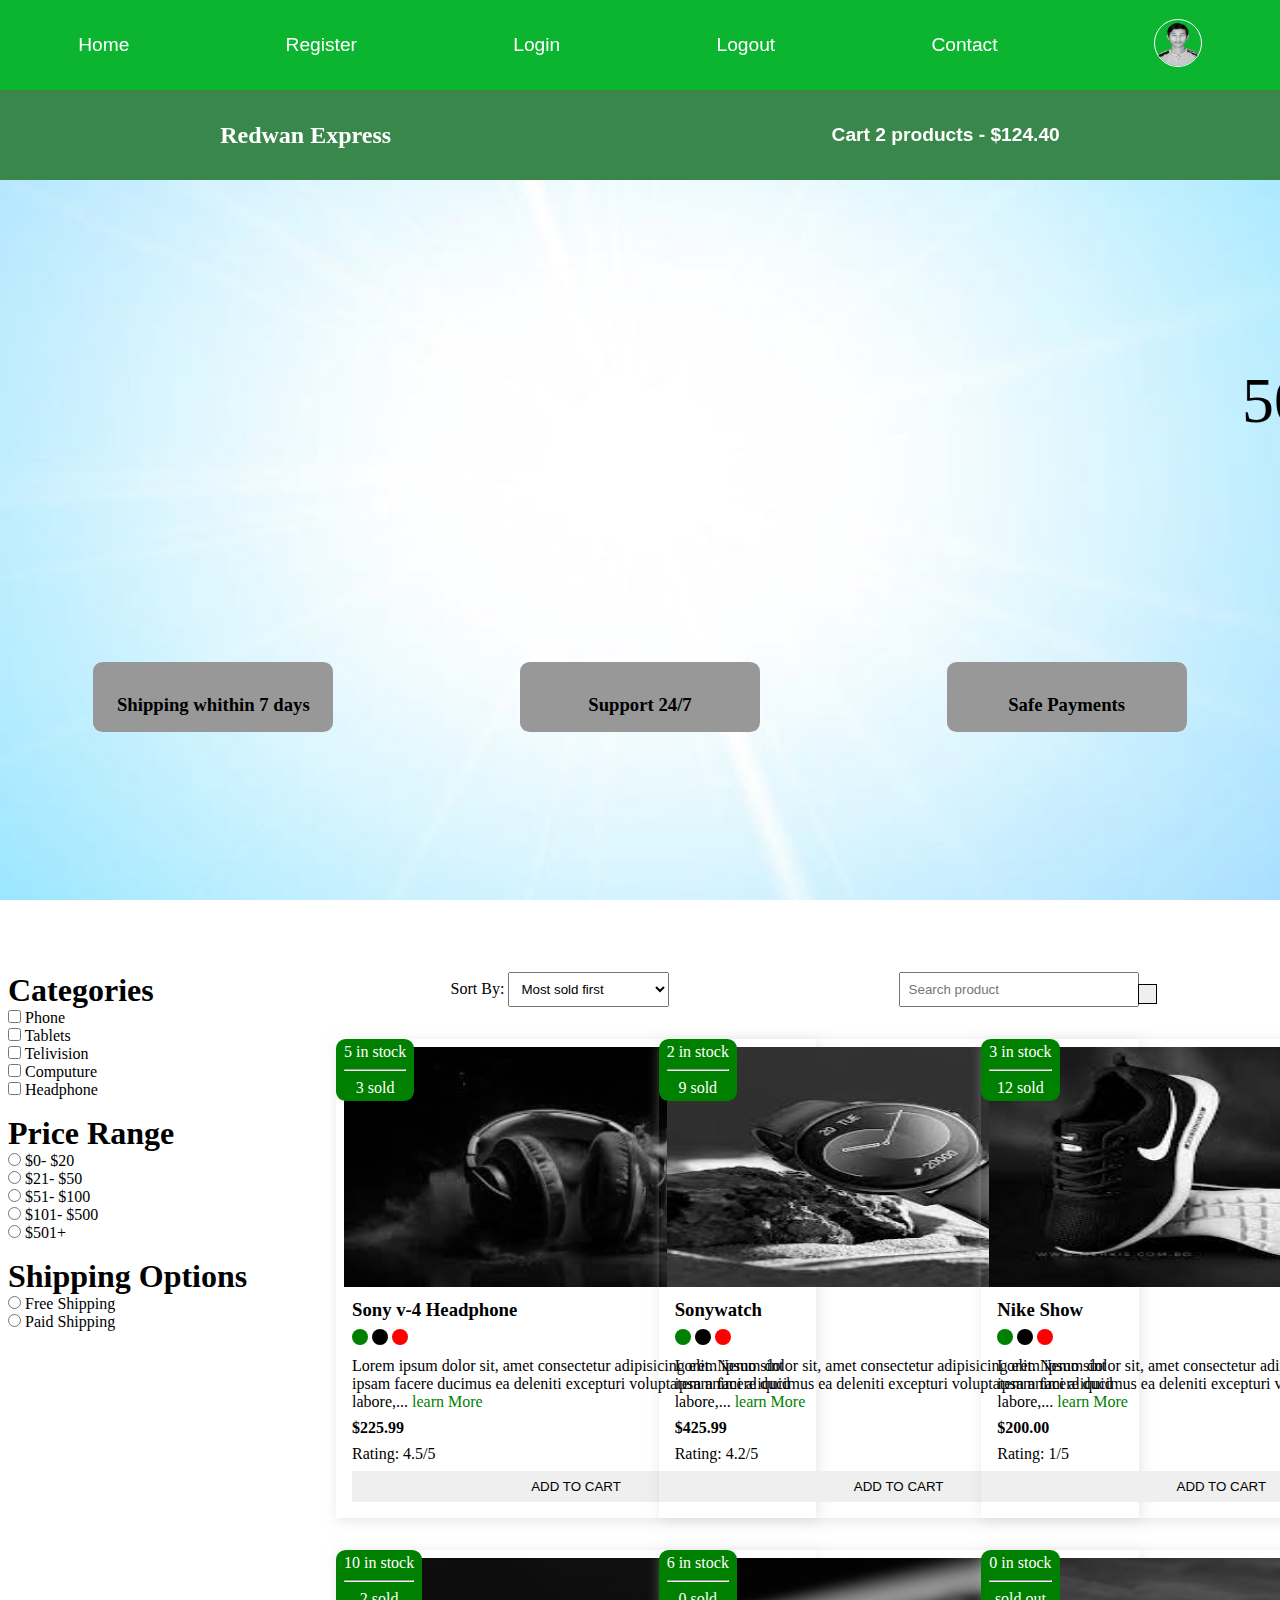
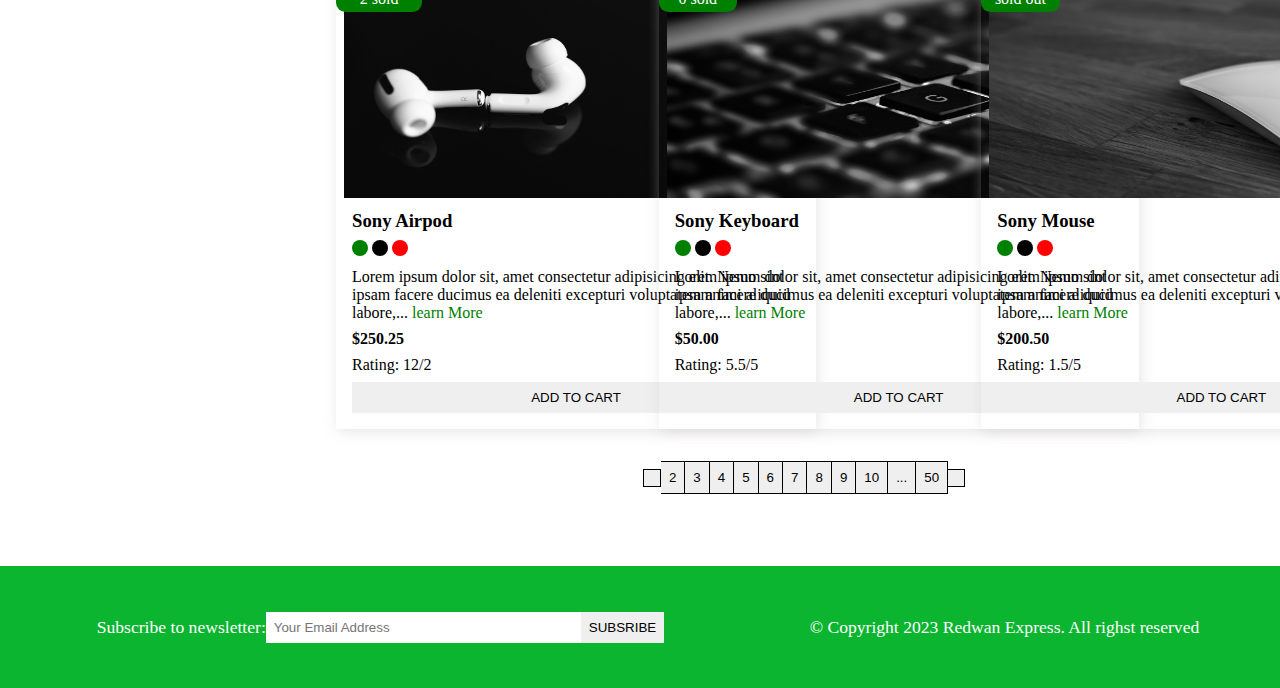
<file: index.html>
<!DOCTYPE html>
<html lang="en">
<head>
    <meta charset="UTF-8">
    <meta name="viewport" content="width=device-width, initial-scale=1.0">
    <title>Ecommerce</title>
    <meta name="description" content="this is a ecommerce project for maki redwan express">

    <!-- css link -->
    <link rel="stylesheet" href="ecommerce.css">
    
    <!-- font-awesome cdn -->
    <link rel="stylesheet" href="https://cdnjs.cloudflare.com/ajax/libs/font-awesome/6.4.2/css/all.min.css" integrity="sha512-z3gLpd7yknf1YoNbCzqRKc4qyor8gaKU1qmn+CShxbuBusANI9QpRohGBreCFkKxLhei6S9CQXFEbbKuqLg0DA==" crossorigin="anonymous" referrerpolicy="no-referrer" />
</head>
<body>

    <i class="fa-solid fa-bars fa-2x" id="menu-icon"></i>
    <nav id="menu" class="hidden">
        
        <ul class="nav-upper flex-space-around">
            <li class="nav_list"><a class="nav-link" href="index.html">Home</a></li>
            <li class="nav_list"><a class="nav-link" href="regester.html">Register</a></li>
            <li class="nav_list"><a class="nav-link" href="login.html">Login</a></li>
            <li class="nav_list"><a class="nav-link" href="index.html">Logout</a></li>
            <li class="nav_list"><a class="nav-link" class="nav-link" href="contact.html">Contact</a></li>
            <li class="nav_list"><a class="nav-link" href="profile.html">
                <img class="profile-icon" src="images/profle.png" alt="profile Icon">
            </a></li>
            
        </ul>

        <ul class="nave-lower flex-space-around">
            <li class="nave-list">
                <a class="nav-brand nav-link" href="index.html">Redwan Express</a>
            </li>
            
            <li class="nave-list">
                <a class="nav-link" href="card.html">
                    <span><i class="fa-solid fa-cart-shopping"></i></span>
                    Cart 2 products - $124.40
                </a>
            </li>
        </ul>
    </nav>

   <header class="header">
    <div class="banner flex-space-around">

         <marquee class="banner_title" behavior="" direction="">50% Sales going on</marquee>
         <div class="features flex-space-around">

            <article class="feature flex-center">
                <i class="fa-solid fa-truck feature_icon"></i>
                <h3>Shipping whithin 7 days</h3>
            </article>

            <article class="feature flex-center">
                <i class="fa-brands fa-rocketchat feature_icon"></i>
                <h3>Support 24/7</h3>
            </article>

            <article class="feature flex-center">
                <i class="fa-regular fa-credit-card feature_icon"></i>
                <h3>Safe Payments</h3>
            </article>

        </div>

    </div>
   </header>






    <main class="flex-center">
       
     <div class="sidebar">
        <section class="categories-section">
            <h3 class="section-title">Categories</h3>
            <ul class="list">
                <li class="list-item">
                    <label for="phone">
                        <input type="checkbox" name="phone" id="phone" value="phone">
                        Phone
                    </label>
                </li>

                <li class="list-item">
                    <label for="Tablets">
                        <input type="checkbox" name="Tablets" id="tablets" value="Tablets">
                        Tablets
                    </label>
                </li>

                <li class="list-item">
                    <label for="telivisions">
                        <input type="checkbox" name="telivisions" id="telivisions" value="telivisions">
                        Telivision
                    </label>
                </li>

                <li class="list-item">
                    <label for="computure">
                        <input type="checkbox" name="computure" id="computure" value="computure">
                        Computure
                    </label>
                </li>
            </ul>

            <li class="list-item">
                <label for="headphone">
                    <input type="checkbox" name="headphone" id="headphone" value="headphone">
                    Headphone
                </label>
            </li>
        </ul>
        </section>

        <section class="price-section">
            <h3 class="section-title">Price Range</h3>
            <ul class="list">
                <li class="list-item">
                    <label for="price1">
                        <input type="radio" name="price" id="price1" value="[0, 20]">
                       $0- $20
                    </label>
                </li>

                <li class="list-item">
                    <label for="price2">
                        <input type="radio" name="price" id="price2" value="[21, 50]">
                       $21- $50
                    </label>
                </li>

                <li class="list-item">
                    <label for="price3">
                        <input type="radio" name="price" id="price3" value="[51, 100]">
                       $51- $100
                    </label>
                </li>

                <li class="list-item">
                    <label for="price4">
                        <input type="radio" name="price" id="price4" value="[101, 500]">
                       $101- $500
                    </label>
                </li>

                <li class="list-item">
                    <label for="price5">
                        <input type="radio" name="price" id="price5" value="[501+]">
                       $501+
                    </label>
                </li>  
            </ul>
        </section>

        <section class="Shipping">
            <h3 class="section-title">Shipping Options</h3>
            <ul class="list">
                <li class="list-item">
                    <label for="free">
                        <input type="radio" name="shipping" id="free" value="free">
                       Free Shipping
                    </label>
                </li>

                <li class="list-item">
                    <label for="paid">
                        <input type="radio" name="shipping" id="paid" value="free">
                       Paid Shipping
                    </label>
                </li>

                </ul>
                </section>
     </div>
     <div class="main-content">
        <section class="actions flex-space-around">
            <div class="actions_sort">
                <label for="sort"> Sort By: </label>
                <select name="sort" id="sort">
                    <option value="sold">Most sold first</option>
                    <option value="rating">Most rated first</option>
                    <option value="price">Cheapest first</option>
                    <option value="arrival">Newest first</option>
                    <option value="discount">Biggest discount first</option>
                </select>
            </div>

            <div class="actions_search">
                <input type="text" placeholder="Search product">
                <button class="btn">
                    <i class="fa-sharp fa-solid fa-magnifying-glass"></i>
                </button>
            </div>
        </section>

        <!-- PRODUCTS SECTION START HERE -->

        <section class="products">
            <article class="product card">
                <div class="badge">
                    <span> 5 in stock</span>
                    <hr class="hr-design">
                    <span> 3 sold </span>
                </div>

                <img class="product_image" src="./images/headphone.jpg" alt="product1">

                <div class="product_body">
                    <h3 class="product_name">Sony v-4 Headphone</h3>
                    <p>
                        <span class="dot green"></span>
                        <span class="dot black"></span>
                        <span class="dot red"></span>
                    </p>

                    <p class="product_desc">
                        Lorem ipsum dolor sit, amet consectetur adipisicing elit. Nemo sint ipsam facere ducimus ea deleniti excepturi voluptatem animi aliquid labore,... <a href="./product.html" class="learn-more">learn More</a>
                    </p>

                    <h4 class="product_price">$225.99</h4>
                    <p class="product_rating">Rating: 4.5/5</p>
                    <button class="btn product_button">Add To Cart</button>
                </div>
            </article>
            
            <article class="product card">
                <div class="badge">
                    <span> 2 in stock</span>
                    <hr class="hr-design">
                    <span> 9 sold </span>
                </div>

                <img class="product_image" src="./images/watch.jpg" alt="product2">

                <div class="product_body">
                    <h3 class="product_name">Sonywatch</h3>
                    <p>
                        <span class="dot green"></span>
                        <span class="dot black"></span>
                        <span class="dot red"></span>
                    </p>

                    <p class="product_desc">
                        Lorem ipsum dolor sit, amet consectetur adipisicing elit. Nemo sint ipsam facere ducimus ea deleniti excepturi voluptatem animi aliquid labore,... <a href="./product.html" class="learn-more">learn More</a>
                    </p>

                    <h4 class="product_price">$425.99</h4>
                    <p class="product_rating">Rating: 4.2/5</p>
                    <button class="btn product_button">Add To Cart</button>
                </div>
            </article>


            <article class="product card">
                <div class="badge">
                    <span> 3 in stock</span>
                    <hr class="hr-design">
                    <span> 12 sold </span>
                </div>

                <img class="product_image" src="./images/nikeshow.jpg" alt="product3">

                <div class="product_body">
                    <h3 class="product_name">Nike Show</h3>
                    <p>
                        <span class="dot green"></span>
                        <span class="dot black"></span>
                        <span class="dot red"></span>
                    </p>

                    <p class="product_desc">
                        Lorem ipsum dolor sit, amet consectetur adipisicing elit. Nemo sint ipsam facere ducimus ea deleniti excepturi voluptatem animi aliquid labore,... <a href="./product.html" class="learn-more">learn More</a>
                    </p>

                    <h4 class="product_price">$200.00</h4>
                    <p class="product_rating">Rating: 1/5</p>
                    <button class="btn product_button">Add To Cart</button>
                </div>
            </article>


            <article class="product card">
                <div class="badge">
                    <span> 10 in stock</span>
                    <hr class="hr-design">
                    <span> 2 sold </span>
                </div>

                <img class="product_image" src="./images/airpod.jpg" alt="product4">

                <div class="product_body">
                    <h3 class="product_name">Sony Airpod</h3>
                    <p>
                        <span class="dot green"></span>
                        <span class="dot black"></span>
                        <span class="dot red"></span>
                    </p>

                    <p class="product_desc">
                        Lorem ipsum dolor sit, amet consectetur adipisicing elit. Nemo sint ipsam facere ducimus ea deleniti excepturi voluptatem animi aliquid labore,... <a href="./product.html" class="learn-more">learn More</a>
                    </p>

                    <h4 class="product_price">$250.25</h4>
                    <p class="product_rating">Rating: 12/2</p>
                    <button class="btn product_button">Add To Cart</button>
                </div>
            </article>


            <article class="product card">
                <div class="badge">
                    <span> 6 in stock</span>
                    <hr class="hr-design">
                    <span> 0 sold </span>
                </div>

                <img class="product_image" src="./images/keyboard.jpg" alt="product5">

                <div class="product_body">
                    <h3 class="product_name">Sony Keyboard</h3>
                    <p>
                        <span class="dot green"></span>
                        <span class="dot black"></span>
                        <span class="dot red"></span>
                    </p>

                    <p class="product_desc">
                        Lorem ipsum dolor sit, amet consectetur adipisicing elit. Nemo sint ipsam facere ducimus ea deleniti excepturi voluptatem animi aliquid labore,... <a href="./product.html" class="learn-more">learn More</a>
                    </p>

                    <h4 class="product_price">$50.00</h4>
                    <p class="product_rating">Rating: 5.5/5</p>
                    <button class="btn product_button">Add To Cart</button>
                </div>
            </article>

            <article class="product card">
                <div class="badge">
                    <span>0 in stock</span>
                    <hr class="hr-design">
                    <span>sold out</span>
                </div>

                <img class="product_image" src="./images/mouse.jpg" alt="product6">

                <div class="product_body">
                    <h3 class="product_name">Sony Mouse</h3>
                    <p>
                        <span class="dot green"></span>
                        <span class="dot black"></span>
                        <span class="dot red"></span>
                    </p>

                    <p class="product_desc">
                        Lorem ipsum dolor sit, amet consectetur adipisicing elit. Nemo sint ipsam facere ducimus ea deleniti excepturi voluptatem animi aliquid labore,... <a href="./product.html" class="learn-more">learn More</a>
                    </p>

                    <h4 class="product_price">$200.50</h4>
                    <p class="product_rating">Rating: 1.5/5</p>
                    <button class="btn product_button">Add To Cart</button>
                </div>
            </article>
           </section>

           <div class="pagination">
            <button class="btn pagination_btn">
                <i class="fas fa-less-than"></i>
            </button>
            <button class="btn pagination_btn">2</button>
            <button class="btn pagination_btn">3</button>
            <button class="btn pagination_btn">4</button>
            <button class="btn pagination_btn">5</button>
            <button class="btn pagination_btn">6</button>
            <button class="btn pagination_btn">7</button>
            <button class="btn pagination_btn">8</button>
            <button class="btn pagination_btn">9</button>
            <button class="btn pagination_btn">10</button>
            <button class="btn pagination_btn">...</button>
            <button class="btn pagination_btn">50</button>
            <button class="btn pagination_btn">
                <i class="fas fa-greater-than"></i>
            </button>
           </div>

        <!-- PRODUCTS SECTION END HERE -->
     </div>

    </main>
    




    <footer class="footer flex-space-around">
        <div class="footer flex-space-around">
            <label for="subscribe">Subscribe to newsletter: </label>
            <input type="email" id="subscribe" name="subscribe" class="footer_input" placeholder="Your Email Address">
            <button class="btn btn-subscirbe">subsribe</button>
        </div>
        <div class="">
            <p>&copy; Copyright 2023 Redwan Express. All righst reserved</p>
        </div>
    </footer>

    <script src="scripts/index.js"></script>
</body>
</html>
</file>
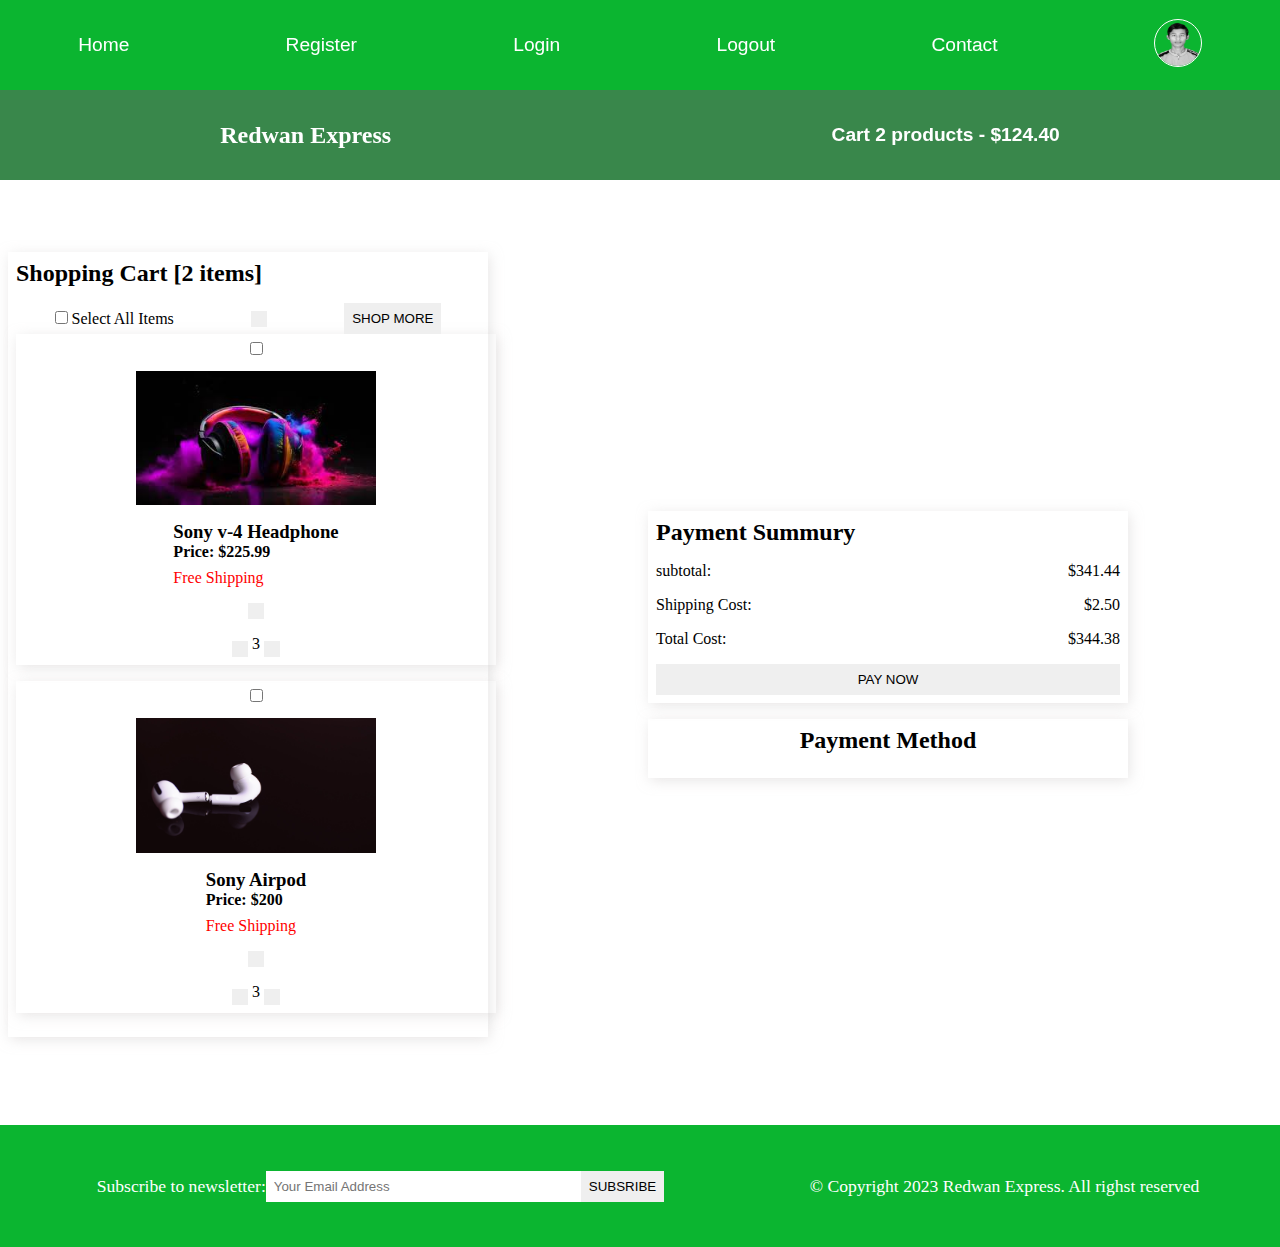
<file: card.html>
<!DOCTYPE html>
<html lang="en">
<head>
    <meta charset="UTF-8">
    <meta name="viewport" content="width=device-width, initial-scale=1.0">
    <title>Ecommerce</title>
    <meta name="description" content="this is a ecommerce project for maki redwan express">

    <!-- css link -->
    <link rel="stylesheet" href="ecommerce.css">
    
    <!-- font-awesome cdn -->
    <link rel="stylesheet" href="https://cdnjs.cloudflare.com/ajax/libs/font-awesome/6.4.2/css/all.min.css" integrity="sha512-z3gLpd7yknf1YoNbCzqRKc4qyor8gaKU1qmn+CShxbuBusANI9QpRohGBreCFkKxLhei6S9CQXFEbbKuqLg0DA==" crossorigin="anonymous" referrerpolicy="no-referrer" />
</head>

        <i class="fa-solid fa-bars fa-2x" id="menu-icon"></i>
        <nav id="menu" class="hidden">
        <ul class="nav-upper flex-space-around">
            <li class="nav_list"><a class="nav-link" href="index.html">Home</a></li>
            <li class="nav_list"><a class="nav-link" href="regester.html">Register</a></li>
            <li class="nav_list"><a class="nav-link" href="login.html">Login</a></li>
            <li class="nav_list"><a class="nav-link" href="index.html">Logout</a></li>
            <li class="nav_list"><a class="nav-link" class="nav-link" href="contact.html">Contact</a></li>
            <li class="nav_list"><a class="nav-link" href="profile.html">
                <img class="profile-icon" src="images/profle.png" alt="profile Icon">
            </a></li>
            
        </ul>

        <ul class="nave-lower flex-space-around">
            <li class="nave-list">
                <a class="nav-brand nav-link" href="index.html">Redwan Express</a>
            </li>
            
            <li class="nave-list">
                <a class="nav-link" href="card.html">
                    <span><i class="fa-solid fa-cart-shopping"></i></span>
                    Cart 2 products - $124.40
                </a>
            </li>
        </ul>
    </nav>

    <main>
       <div class="cart flex-center">
        <div class="cart_items">
            <div class="cart_items-heading card">
                <h2>Shopping Cart [2 items]</h2>
                <div class="cart_items-actions">
                    <label for="select">
                        <input type="checkbox" name="select" id="select">
                        Select All Items
                    </label>
                    <button class="btn">
                        <i class="fas fa-trash-alt"></i>
                    </button>
                    <button class="btn">Shop More</button>
                </div>

                <div class="cart_item card flex-space-around">
                    <input type="checkbox" name="" id="">
                    <img class="cart_item-img" src="./images/headphone.jpg" alt="product1">

                    <div class="cart_item_desc">
                        <h3 class="product_name">Sony v-4 Headphone</h3>
                        <h4 class="product_price">Price: $225.99</h4>
                        <p class="cart_item-shipping">Free Shipping</p>
                    </div>
                    <div class="cart_item_actions">
                        <button class="btn">
                            <i class="fas fa-trash-alt"></i>
                        </button>
                        <div class="">
                            <button class="btn">
                                <i class="fas fa-add"></i>
                            </button>
                            <span>3</span>
                            <button class="btn">
                                <i class="fas fa-minus"></i>
                            </button>
                        </div>
                    </div>
                </div>


                <div class="cart_item card flex-space-around">
                    <input type="checkbox" name="" id="">
                    <img class="cart_item-img" src="./images/airpod.jpg" alt="product1">

                    <div class="cart_item_desc">
                        <h3 class="product_name">Sony Airpod</h3>
                        <h4 class="product_price">Price: $200</h4>
                        <p class="cart_item-shipping">Free Shipping</p>
                    </div>
                    <div class="cart_item_actions">
                        <button class="btn">
                            <i class="fas fa-trash-alt"></i>
                        </button>
                        <div class="">
                            <button class="btn">
                                <i class="fas fa-add"></i>
                            </button>
                            <span>3</span>
                            <button class="btn">
                                <i class="fas fa-minus"></i>
                            </button>
                        </div>
                    </div>
                </div>
                
                
            </div>
        </div>
        <div class="cart_payment">
            <div class="cart_payment-summury card">
                <h2>Payment Summury</h2>
                <div>
                    <p>subtotal: </p>
                    <p>$341.44</p>
                </div>
                <div>
                    <p>Shipping Cost: </p>
                    <p>$2.50</p>
                </div>
                <div>
                    <p>Total Cost: </p>
                    <p>$344.38</p>
                </div>
                <button class="btn cart_payment-btn">Pay Now</button>
            </div>

            <div class="cart_payment-methods card">
                <h2>Payment Method</h2>
                <div>
                    <i class="fa-brands fa-cc-visa fa-3x"></i>
                    <i class="fa-brands fa-cc-apple-pay fa-3x"></i>
                    <i class="fa-brands fa-cc-amex fa-3x"></i>
                    <i class="fa-brands fa-cc-amazon-pay fa-3x"></i>
                    <i class="fa-brands fa-cc-paypal fa-3x"></i>
                </div>
            </div>
        </div>
       </div>
    </main>
    
    <footer class="footer flex-space-around">
        <div class="footer flex-space-around">
            <label for="subscribe">Subscribe to newsletter: </label>
            <input type="email" id="subscribe" name="subscribe" class="footer_input" placeholder="Your Email Address">
            <button class="btn btn-subscirbe">subsribe</button>
        </div>
        <div class="">
            <p>&copy; Copyright 2023 Redwan Express. All righst reserved</p>
        </div>
    </footer>

    <script src="scripts/index.js"></script>
</body>
</html>
</file>
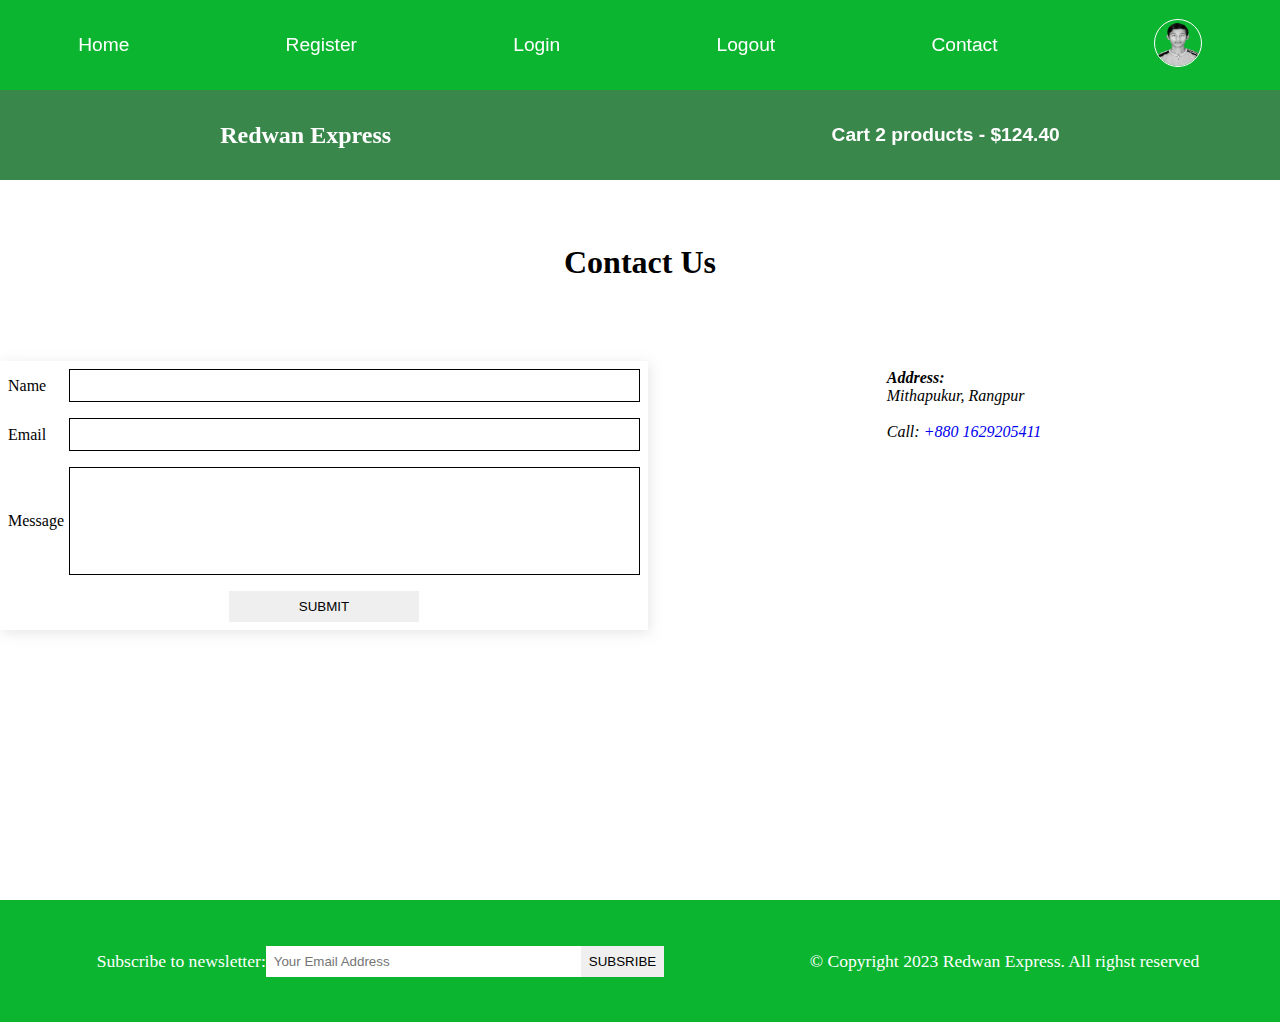
<file: contact.html>
<!DOCTYPE html>
<html lang="en">
<head>
    <meta charset="UTF-8">
    <meta name="viewport" content="width=device-width, initial-scale=1.0">
    <title>Ecommerce</title>
    <meta name="description" content="this is a ecommerce project for maki redwan express">

    <!-- css link -->
    <link rel="stylesheet" href="ecommerce.css">
    
    <!-- font-awesome cdn -->
    <link rel="stylesheet" href="https://cdnjs.cloudflare.com/ajax/libs/font-awesome/6.4.2/css/all.min.css" integrity="sha512-z3gLpd7yknf1YoNbCzqRKc4qyor8gaKU1qmn+CShxbuBusANI9QpRohGBreCFkKxLhei6S9CQXFEbbKuqLg0DA==" crossorigin="anonymous" referrerpolicy="no-referrer" />
</head>

        <i class="fa-solid fa-bars fa-2x" id="menu-icon"></i>
        <nav id="menu" class="hidden">
        <ul class="nav-upper flex-space-around">
            <li class="nav_list"><a class="nav-link" href="index.html">Home</a></li>
            <li class="nav_list"><a class="nav-link" href="regester.html">Register</a></li>
            <li class="nav_list"><a class="nav-link" href="login.html">Login</a></li>
            <li class="nav_list"><a class="nav-link" href="index.html">Logout</a></li>
            <li class="nav_list"><a class="nav-link" class="nav-link" href="contact.html">Contact</a></li>
            <li class="nav_list"><a class="nav-link" href="profile.html">
                <img class="profile-icon" src="images/profle.png" alt="profile Icon">
            </a></li>
            
        </ul>

        <ul class="nave-lower flex-space-around">
            <li class="nave-list">
                <a class="nav-brand nav-link" href="index.html">Redwan Express</a>
            </li>
            
            <li class="nave-list">
                <a class="nav-link" href="card.html">
                    <span><i class="fa-solid fa-cart-shopping"></i></span>
                    Cart 2 products - $124.40
                </a>
            </li>
        </ul>
    </nav>

    <main>
        <section class="contact-section">
            <h2 class="section-title text-center">
                Contact Us
            </h2>
            <div class="contact-container flex-center">
                <form action="" class="form card">
                    <div class="form-control flex-center">
                        <label for="name">Name</label>
                        <input type="text" name="" id="name" required autocomplete="name">
                    </div>
                    <div class="form-control flex-center">
                        <label for="email">Email</label>
                        <input type="email" name="" id="email" required autocomplete="email">
                    </div>
                    <div class="form-control flex-center">
                        <label for="message">Message</label>
                        <textarea name="message" id="message"></textarea>
                    </div>
                    <div class="form-control flex-center form-btn-field">
                        <button type="submit" class="btn contact-btn">submit</button>
                    </div>
                </form>
                <div class="contact-address flex-space-around">
                    <address>
                        <h4>Address: </h4>
                        <p>Mithapukur, Rangpur</p>
                        <br>
                        <span>Call: </span>
                        <a href="tel:+01644427878">+880 1629205411</a>
                    </address>
                    <iframe class="contact_map" src="https://www.google.com/maps/embed?pb=!1m18!1m12!1m3!1d57498.01853385703!2d89.2208093442996!3d25.749873663761157!2m3!1f0!2f0!3f0!3m2!1i1024!2i768!4f13.1!3m3!1m2!1s0x39e32de6fca6019b%3A0x9fa496e687f818c8!2sRangpur!5e0!3m2!1sen!2sbd!4v1701490592159!5m2!1sen!2sbd" style="border:0;" allowfullscreen="" loading="lazy" referrerpolicy="no-referrer-when-downgrade"></iframe>
                </div>
            </div>
        </section>
    </main>
    
    <footer class="footer flex-space-around">
        <div class="footer flex-space-around">
            <label for="subscribe">Subscribe to newsletter: </label>
            <input type="email" id="subscribe" name="subscribe" class="footer_input" placeholder="Your Email Address">
            <button class="btn btn-subscirbe">subsribe</button>
        </div>
        <div class="">
            <p>&copy; Copyright 2023 Redwan Express. All righst reserved</p>
        </div>
    </footer>

    <script src="scripts/index.js"></script>

</body>
</html>
</file>
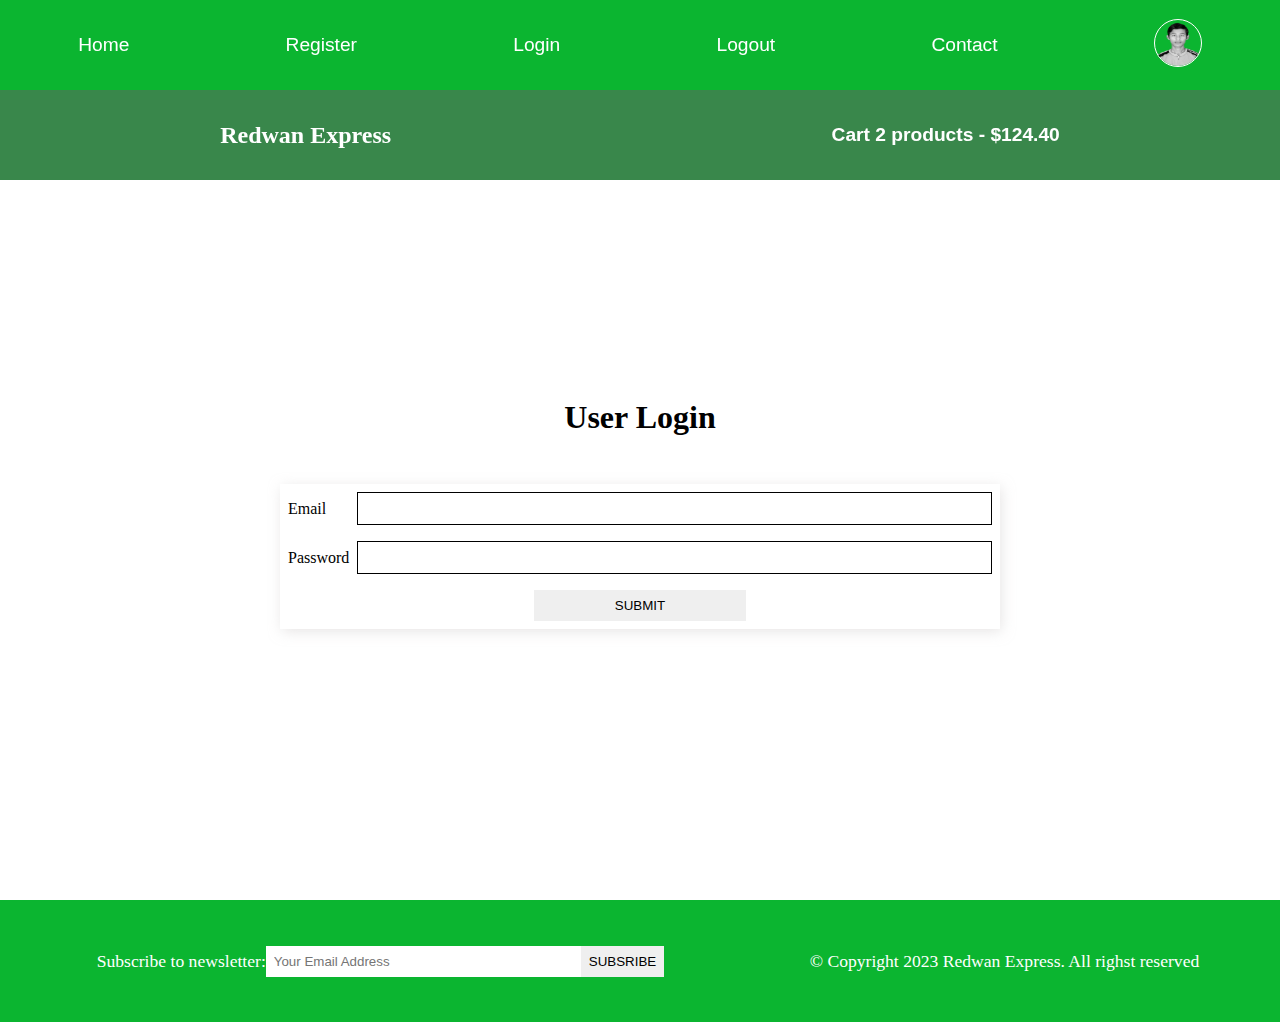
<file: login.html>
<!DOCTYPE html>
<html lang="en">
<head>
    <meta charset="UTF-8">
    <meta name="viewport" content="width=device-width, initial-scale=1.0">
    <title>Ecommerce</title>
    <meta name="description" content="this is a ecommerce project for maki redwan express">

    <!-- css link -->
    <link rel="stylesheet" href="ecommerce.css">
    
    <!-- font-awesome cdn -->
    <link rel="stylesheet" href="https://cdnjs.cloudflare.com/ajax/libs/font-awesome/6.4.2/css/all.min.css" integrity="sha512-z3gLpd7yknf1YoNbCzqRKc4qyor8gaKU1qmn+CShxbuBusANI9QpRohGBreCFkKxLhei6S9CQXFEbbKuqLg0DA==" crossorigin="anonymous" referrerpolicy="no-referrer" />
</head>
        <i class="fa-solid fa-bars fa-2x" id="menu-icon"></i>
        <nav id="menu" class="hidden">
        <ul class="nav-upper flex-space-around">
            <li class="nav_list"><a class="nav-link" href="index.html">Home</a></li>
            <li class="nav_list"><a class="nav-link" href="regester.html">Register</a></li>
            <li class="nav_list"><a class="nav-link" href="login.html">Login</a></li>
            <li class="nav_list"><a class="nav-link" href="index.html">Logout</a></li>
            <li class="nav_list"><a class="nav-link" class="nav-link" href="contact.html">Contact</a></li>
            <li class="nav_list"><a class="nav-link" href="profile.html">
                <img class="profile-icon" src="images/profle.png" alt="profile Icon">
            </a></li>
            
        </ul>

        <ul class="nave-lower flex-space-around">
            <li class="nave-list">
                <a class="nav-brand nav-link" href="index.html">Redwan Express</a>
            </li>
            
            <li class="nave-list">
                <a class="nav-link" href="card.html">
                    <span><i class="fa-solid fa-cart-shopping"></i></span>
                    Cart 2 products - $124.40
                </a>
            </li>
        </ul>
    </nav>

    <main>
        <section class="login">
            <h2 class="section-title text-center">User Login</h2>
            <div class="card">
                <form action="" class="form">
                    
                    <div class="form-control flex-center">
                        <label for="email">Email</label>
                        <input type="email" name="" id="email" required autocomplete="email">
                    </div>
                    <div class="form-control flex-center">
                        <label for="Password">Password</label>
                        <input type="Password" name="" id="Password" required autocomplete="Password">
                    </div>
                
                    <div class="form-control flex-center form-btn-field">
                        <button type="submit" class="btn contact-btn">submit</button>
                    </div>
                </form>
            </div>
        </section>
    </main>
    
    <footer class="footer flex-space-around">
        <div class="footer flex-space-around">
            <label for="subscribe">Subscribe to newsletter: </label>
            <input type="email" id="subscribe" name="subscribe" class="footer_input" placeholder="Your Email Address">
            <button class="btn btn-subscirbe">subsribe</button>
        </div>
        <div class="">
            <p>&copy; Copyright 2023 Redwan Express. All righst reserved</p>
        </div>
    </footer>
    <script src="scripts/index.js"></script>
</body>
</html>
</file>
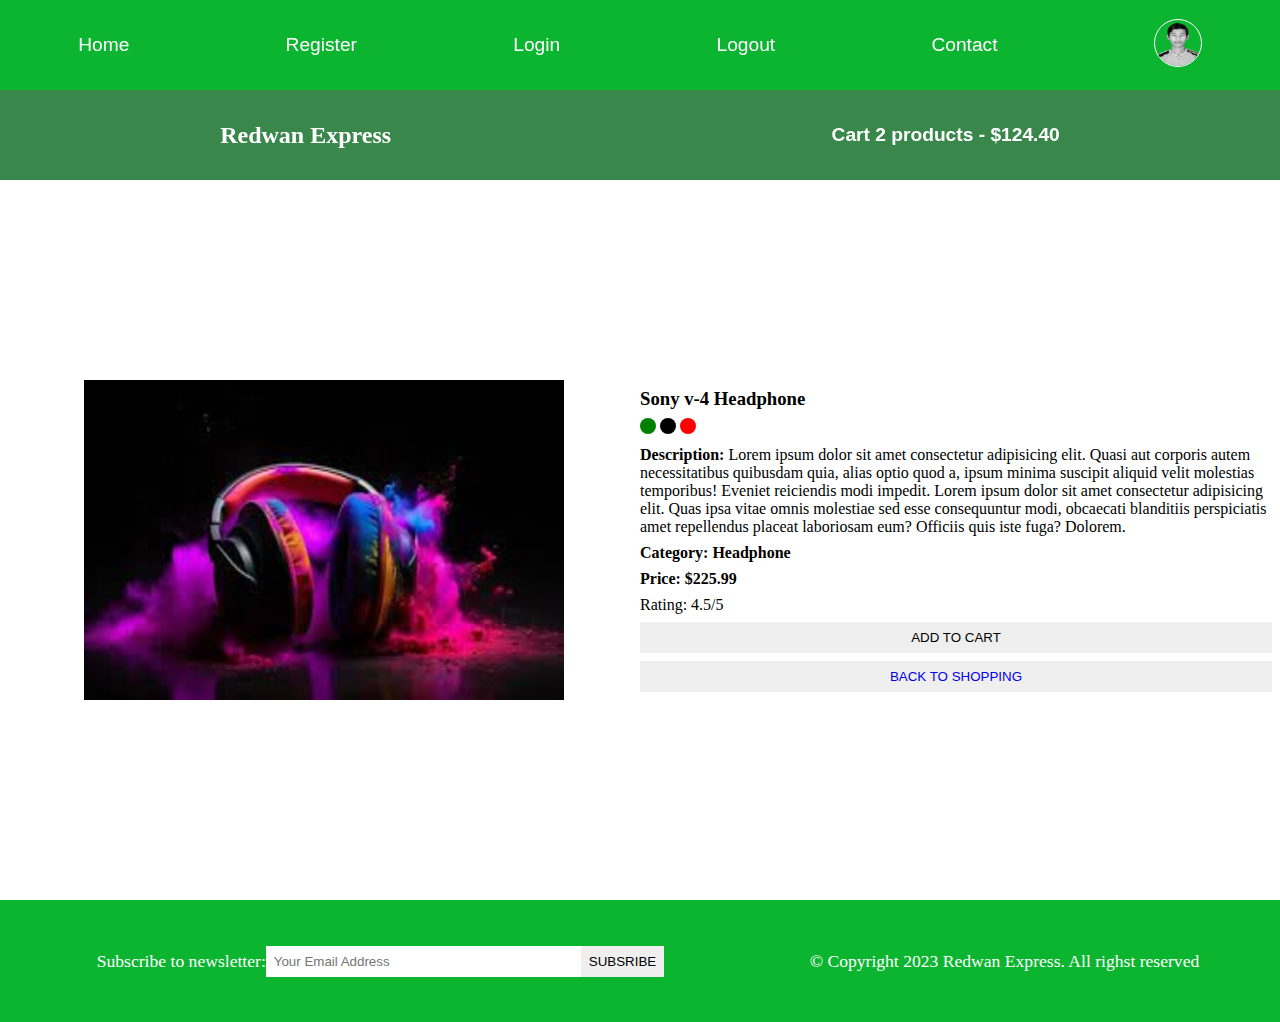
<file: product.html>
<!DOCTYPE html>
<html lang="en">
<head>
    <meta charset="UTF-8">
    <meta name="viewport" content="width=device-width, initial-scale=1.0">
    <title>Ecommerce</title>
    <meta name="description" content="this is a ecommerce project for maki redwan express">

    <!-- css link -->
    <link rel="stylesheet" href="ecommerce.css">
    
    <!-- font-awesome cdn -->
    <link rel="stylesheet" href="https://cdnjs.cloudflare.com/ajax/libs/font-awesome/6.4.2/css/all.min.css" integrity="sha512-z3gLpd7yknf1YoNbCzqRKc4qyor8gaKU1qmn+CShxbuBusANI9QpRohGBreCFkKxLhei6S9CQXFEbbKuqLg0DA==" crossorigin="anonymous" referrerpolicy="no-referrer" />
</head>
        <i class="fa-solid fa-bars fa-2x" id="menu-icon"></i>
        <nav id="menu" class="hidden">
        <ul class="nav-upper flex-space-around">
            <li class="nav_list"><a class="nav-link" href="index.html">Home</a></li>
            <li class="nav_list"><a class="nav-link" href="regester.html">Register</a></li>
            <li class="nav_list"><a class="nav-link" href="login.html">Login</a></li>
            <li class="nav_list"><a class="nav-link" href="index.html">Logout</a></li>
            <li class="nav_list"><a class="nav-link" class="nav-link" href="contact.html">Contact</a></li>
            <li class="nav_list"><a class="nav-link" href="profile.html">
                <img class="profile-icon" src="images/profle.png" alt="profile Icon">
            </a></li>
            
        </ul>

        <ul class="nave-lower flex-space-around">
            <li class="nave-list">
                <a class="nav-brand nav-link" href="index.html">Redwan Express</a>
            </li>
            
            <li class="nave-list">
                <a class="nav-link" href="card.html">
                    <span><i class="fa-solid fa-cart-shopping"></i></span>
                    Cart 2 products - $124.40
                </a>
            </li>
        </ul>
    </nav>

    <main class="flex-center">
        <div class="main-content">
            <section class="product-detailsn flex-center">
                <div class="product_details_left flex-center">
                    <img src="./images/headphone.jpg" alt="product1">
                </div>
                <div class="product_details_right">
                    <h3 class="product_name">Sony v-4 Headphone</h3>
                    <p>
                        <span class="dot green"></span>
                        <span class="dot black"></span>
                        <span class="dot red"></span>
                    </p>

                    <p class="product_desc">
                        <strong>Description: </strong>
                        Lorem ipsum dolor sit amet consectetur adipisicing elit. Quasi aut corporis autem necessitatibus quibusdam quia, alias optio quod a, ipsum minima suscipit aliquid velit molestias temporibus! Eveniet reiciendis modi impedit. Lorem ipsum dolor sit amet consectetur adipisicing elit. Quas ipsa vitae omnis molestiae sed esse consequuntur modi, obcaecati blanditiis perspiciatis amet repellendus placeat laboriosam eum? Officiis quis iste fuga? Dolorem.
                    </p>

                    <h4 class="product_category">Category: Headphone</h4>
                    <h4 class="product_price">Price: $225.99</h4>
                    <p class="product_rating">Rating: 4.5/5</p>
                    <button class="btn product_button">Add To Cart</button>

                    <button class="btn product_button"><a href="index.html">Back To Shopping</a></button>
                </div>
                </div>
            </section>
        </div>
    </main>
    
    <footer class="footer flex-space-around">
        <div class="footer flex-space-around">
            <label for="subscribe">Subscribe to newsletter: </label>
            <input type="email" id="subscribe" name="subscribe" class="footer_input" placeholder="Your Email Address">
            <button class="btn btn-subscirbe">subsribe</button>
        </div>
        <div class="">
            <p>&copy; Copyright 2023 Redwan Express. All righst reserved</p>
        </div>
    </footer>

    <script src="scripts/index.js"></script>
</body>
</html>
</file>
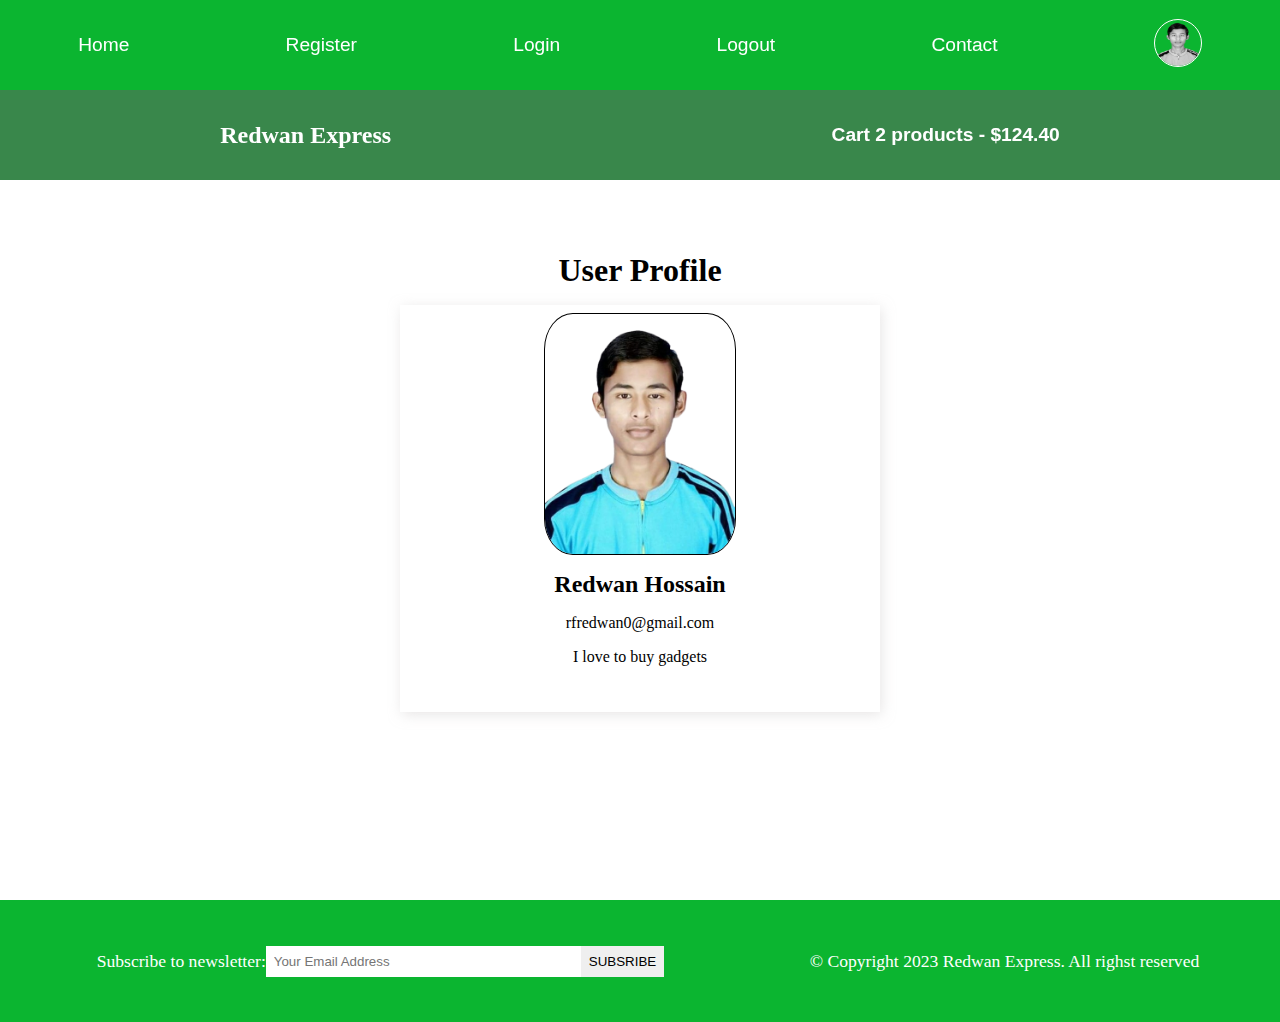
<file: profile.html>
<!DOCTYPE html>
<html lang="en">
<head>
    <meta charset="UTF-8">
    <meta name="viewport" content="width=device-width, initial-scale=1.0">
    <title>Ecommerce</title>
    <meta name="description" content="this is a ecommerce project for maki redwan express">

    <!-- css link -->
    <link rel="stylesheet" href="ecommerce.css">
    
    <!-- font-awesome cdn -->
    <link rel="stylesheet" href="https://cdnjs.cloudflare.com/ajax/libs/font-awesome/6.4.2/css/all.min.css" integrity="sha512-z3gLpd7yknf1YoNbCzqRKc4qyor8gaKU1qmn+CShxbuBusANI9QpRohGBreCFkKxLhei6S9CQXFEbbKuqLg0DA==" crossorigin="anonymous" referrerpolicy="no-referrer" />
</head>
        <i class="fa-solid fa-bars fa-2x" id="menu-icon"></i>
        <nav id="menu" class="hidden">
        <ul class="nav-upper flex-space-around">
            <li class="nav_list"><a class="nav-link" href="index.html">Home</a></li>
            <li class="nav_list"><a class="nav-link" href="regester.html">Register</a></li>
            <li class="nav_list"><a class="nav-link" href="login.html">Login</a></li>
            <li class="nav_list"><a class="nav-link" href="index.html">Logout</a></li>
            <li class="nav_list"><a class="nav-link" class="nav-link" href="contact.html">Contact</a></li>
            <li class="nav_list"><a class="nav-link" href="profile.html">
                <img class="profile-icon" src="images/profle.png" alt="profile Icon">
            </a></li>
            
        </ul>

        <ul class="nave-lower flex-space-around">
            <li class="nave-list">
                <a class="nav-brand nav-link" href="index.html">Redwan Express</a>
            </li>
            
            <li class="nave-list">
                <a class="nav-link" href="card.html">
                    <span><i class="fa-solid fa-cart-shopping"></i></span>
                    Cart 2 products - $124.40
                </a>
            </li>
        </ul>
    </nav>

    <main>
       <div class="Profile flex-center">
        <h2 class="section-title">User Profile</h2>
        <div class="card flex-center">
            <img class="profile_img" src="./images/profle.png" alt="profile">
            <h2 class="profile_name">Redwan Hossain</h2>
            <p class="profle_email">rfredwan0@gmail.com</p>
            <p class="profile_about">I love to buy gadgets</p>
            <div class="profle_buttons">
                <button class="btn profile_edit-btn">
                    <i class="far fa-edit fa-2x"></i>
                </button>
                <button class="btn profile_delete-btn">
                    <i class="far fa-trash-alt fa-2x"></i>
                </button>
            </div>
        </div>
       </div>
    </main>
    
    <footer class="footer flex-space-around">
        <div class="footer flex-space-around">
            <label for="subscribe">Subscribe to newsletter: </label>
            <input type="email" id="subscribe" name="subscribe" class="footer_input" placeholder="Your Email Address">
            <button class="btn btn-subscirbe">subsribe</button>
        </div>
        <div class="">
            <p>&copy; Copyright 2023 Redwan Express. All righst reserved</p>
        </div>
    </footer>

    <script src="scripts/index.js"></script>
</body>
</html>
</file>
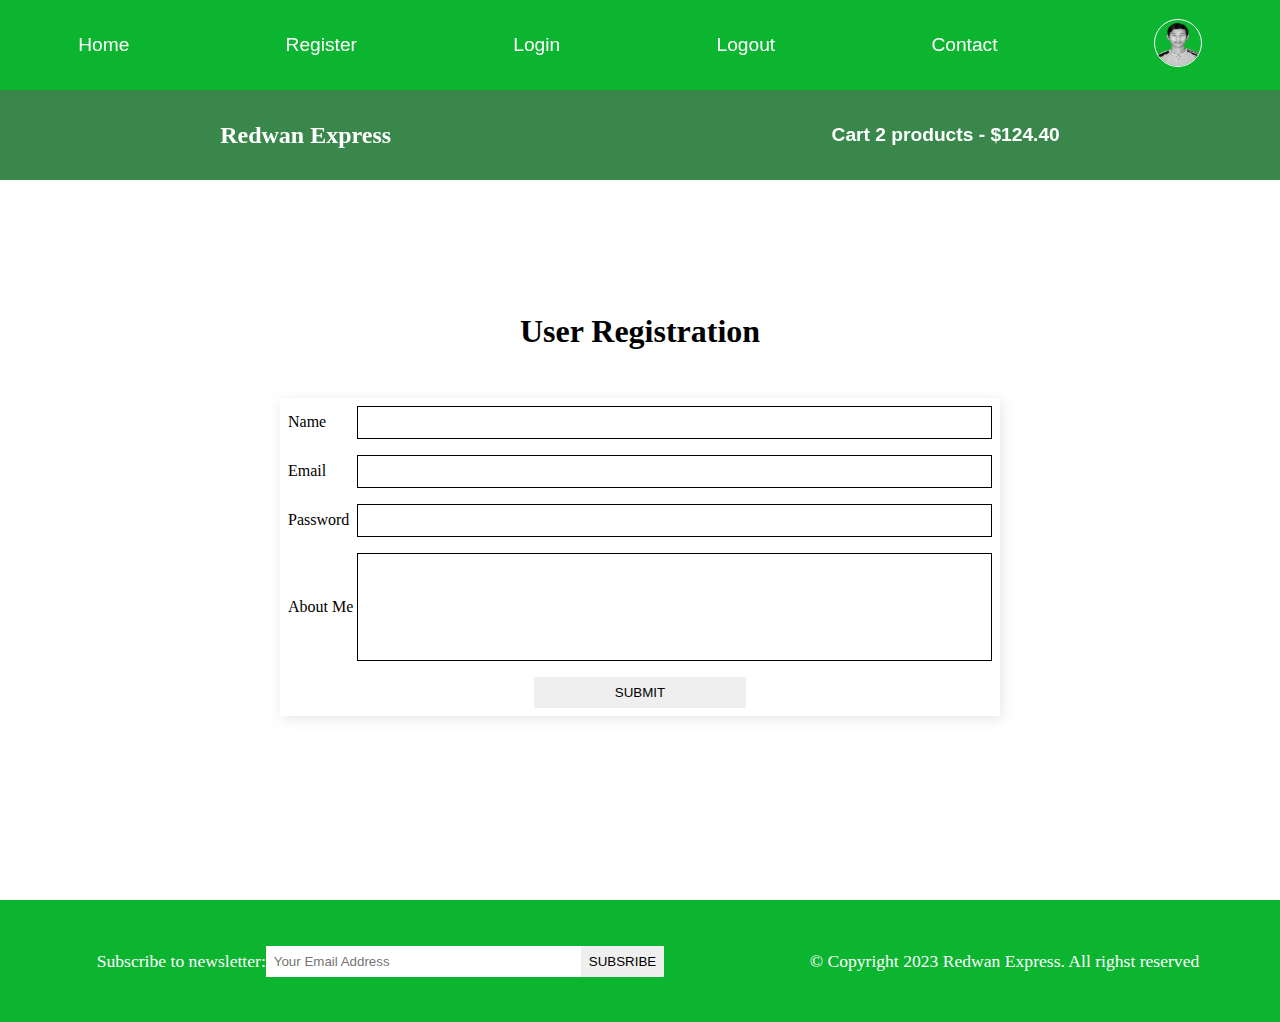
<file: regester.html>
<!DOCTYPE html>
<html lang="en">
<head>
    <meta charset="UTF-8">
    <meta name="viewport" content="width=device-width, initial-scale=1.0">
    <title>Ecommerce</title>
    <meta name="description" content="this is a ecommerce project for maki redwan express">

    <!-- css link -->
    <link rel="stylesheet" href="ecommerce.css">
    
    <!-- font-awesome cdn -->
    <link rel="stylesheet" href="https://cdnjs.cloudflare.com/ajax/libs/font-awesome/6.4.2/css/all.min.css" integrity="sha512-z3gLpd7yknf1YoNbCzqRKc4qyor8gaKU1qmn+CShxbuBusANI9QpRohGBreCFkKxLhei6S9CQXFEbbKuqLg0DA==" crossorigin="anonymous" referrerpolicy="no-referrer" />
</head>
        <i class="fa-solid fa-bars fa-2x" id="menu-icon"></i>
        <nav id="menu" class="hidden">
            
        <ul class="nav-upper flex-space-around">
            <li class="nav_list"><a class="nav-link" href="index.html">Home</a></li>
            <li class="nav_list"><a class="nav-link" href="regester.html">Register</a></li>
            <li class="nav_list"><a class="nav-link" href="login.html">Login</a></li>
            <li class="nav_list"><a class="nav-link" href="index.html">Logout</a></li>
            <li class="nav_list"><a class="nav-link" class="nav-link" href="contact.html">Contact</a></li>
            <li class="nav_list"><a class="nav-link" href="profile.html">
                <img class="profile-icon" src="images/profle.png" alt="profile Icon">
            </a></li>
            
        </ul>

        <ul class="nave-lower flex-space-around">
            <li class="nave-list">
                <a class="nav-brand nav-link" href="index.html">Redwan Express</a>
            </li>
            
            <li class="nave-list">
                <a class="nav-link" href="card.html">
                    <span><i class="fa-solid fa-cart-shopping"></i></span>
                    Cart 2 products - $124.40
                </a>
            </li>
        </ul>
    </nav>

    <main>
        <section class="regester">
            <h2 class="section-title text-center">User Registration</h2>
            <div class="card">
                <form action="" class="form">
                    <div class="form-control flex-center">
                        <label for="name">Name</label>
                        <input type="text" name="" id="name" required autocomplete="name">
                    </div>
                    <div class="form-control flex-center">
                        <label for="email">Email</label>
                        <input type="email" name="" id="email" required autocomplete="email">
                    </div>
                    <div class="form-control flex-center">
                        <label for="Password">Password</label>
                        <input type="Password" name="" id="Password" required autocomplete="Password">
                    </div>
                    <div class="form-control flex-center">
                        <label for="about">About Me</label>
                        <textarea name="about" id="about"></textarea>
                    </div>
                    <div class="form-control flex-center form-btn-field">
                        <button type="submit" class="btn contact-btn">submit</button>
                    </div>
                </form>
            </div>
        </section>
    </main>
    
    <footer class="footer flex-space-around">
        <div class="footer flex-space-around">
            <label for="subscribe">Subscribe to newsletter: </label>
            <input type="email" id="subscribe" name="subscribe" class="footer_input" placeholder="Your Email Address">
            <button class="btn btn-subscirbe">subsribe</button>
        </div>
        <div class="">
            <p>&copy; Copyright 2023 Redwan Express. All righst reserved</p>
        </div>
    </footer>

    <script src="scripts/index.js"></script>
</body>
</html>
</file>
<file: ecommerce.css>
/* RESET CODE START HERE */

:root{
    --praimary-color: rgb(11,181,48);
    --seconday-color: rgba(36,122,55,0.9);
    --padding:0.5rem;
    --transition: all 0.3s;
    --border-radius: 0.6rem;
    --box-shadow: 0.1rem 0.2rem 0.8rem rgba(205,202, 202, 0.5);
}
 *{
    box-sizing: border-box;
    margin: 0px;
    padding: 0px;
    list-style-type: none;
    outline: none;
    text-decoration: none;
 }

 html{
    scroll-behavior: smooth;
 }

 img{
    width: 100%;
    height: auto;
 }

 .flex-center{
   display: flex;
   justify-content:center;
   align-items: center;
 }

 .flex-space-around{
   display: flex;
   justify-content: space-around;
   align-items: center;
 }

 .btn{
   border: none;
   padding: var(--padding);
   cursor: pointer;
   text-transform: uppercase;
   transition: var(--transition);
 }

 .btn:hover{
   background-color: var(--seconday-color);
 }

 .btn-subscirbe{
      margin-left: -5px;
 }

 .footer_input{
   border: none;
   padding: var(--padding);
   width: 20rem;
 }

 .card{
   box-shadow: var(--box-shadow);
   border-radius: var((--box-shadow));
   transition: var(--transition);
   padding: var(--padding);
 }

 .card:hover{
   box-shadow: 0.1rem 0.2rem 0.8rem rgba(205, 202, 202, 1);
 }

 .hr-design{
   margin: 0.5rem 0;
 }

 .dot{
   width: 1rem;
   height: 1rem;
   border-radius: 50%;
   display: inline-block;
 }

 .red{
   background-color: red;

 }

 .green{
   background-color: green;

 }

 .black{
   background-color: black;

 }

 .text-center{
   text-align: center;
 }

 .section-title{
   font-size: 2rem;
 }
/* RESET CODE END HERE */


/* NAVBAR DESIGN START HERE */

#menu-icon{
   display: none;
}
nav{
   font-family: 'Roboto', sans-serif;
   font-size: 1.2rem;
   position: sticky;
   top: 0;
   left: 0;
   z-index: 10;
}

.nav-upper{
   min-height: 10vh;
   background-color: var(--praimary-color);
   padding: 1rem 0;
   
}

.nav_list{
  transition: var( --transition);
}

.nav_list:hover{
   text-decoration: overline;
   color: black;
}

.nav-link{
   color: white;
   transition: var(--transition);
}

.nav-link:hover{
   color: black;
   text-decoration: overline;
}

.profile-icon{
   width: 3rem;
   height: 3rem;
   border-radius: 50%;
   border: 1px solid;
   filter: saturate(0);
   transition: var(--transition);
}

.profile-icon:hover{
   filter: saturate(1);
}

.nave-lower{
   min-height: 10vh;
   background-color: var(--seconday-color);
   font-weight: bolder;
}

.nav-brand {
   font-family: 'Italianno', cursive;
   font-weight: bolder;
   font-size: 1.5rem;
}
/* NAVBAR DESIGN END HERE */

/* <! BANNER DESIGN START HERE  */

 .header{
   padding: 4rem 0;
   height: 80vh;
   background: url("images/banner.jpg") no-repeat center;
   background-attachment: fixed;
   background-size: cover;
 }

.banner{
   width: 100%;
   height: 100%;
   flex-direction: column;
}

.banner_title{
   font-size: 4rem;
   padding: 1rem;
   border-radius: var(--border-radius);
}

.features{
   width: 100%;
}

.feature{
   background: #989898;
   border-radius: var(--border-radius);
   padding: 1rem;
   width: 15rem;
   flex-direction: column;
   gap: 1rem;

}

.feature_icon{
   font-size: 3rem;
}


main{
   padding: 4rem 0;
   min-height: 80vh;
}

/* SIDEBAR DESIGN START HERE  */

.sidebar{
   flex: 1;
   padding: var(--padding);
   display: flex;
   flex-direction: column;
   justify-content: center;
   gap: 1rem;
   align-self: flex-start;
}

/* SIDEBAR DESIGN END HERE  */

 /* MAIN DESIGN START HERE  */

.main-content{
   flex: 3;
   padding: var(--padding);
}

.actions_sort select{
   padding: var(--padding);
}

.actions_search input{
   padding: var(--padding);
   width: 15rem;
}

.actions_search button{
   margin-left: -0.3rem;
   border: 1px solid;
   padding: 0.55rem;
}

.products{
   display: grid;
   grid-template-columns: repeat(3, minmax(0,1fr));
   gap: 2rem;
   padding: 2rem 0;
}

.product{
   position: relative;
}

.badge{
   position: absolute;
   top: 0;
   left: 0;
   background-color: green;
   color: white;
   padding: 4px 8px;
   text-align: center;
   border-radius: var(--border-radius);
   z-index: 10;
}

.product_image{
   width: 100%;
   height: 15rem;
   filter: saturate(0);
   transition: var(--transition);
}

.product_image:hover{
   filter: saturate(1);
}

.product_body{
   padding: var(--padding);
   display: flex;
   flex-direction: column;
   gap: 0.5rem;
}

.learn-more{
   color: green;
}

.pagination{
   display: flex;
   justify-content: center;
   align-items: center;
}

.pagination_btn{
   border-width: 1px 1px 1px 0;
   border-style: solid;
}

.pagination_btn:first-child{
   border-width: 1px 1px 1px 1px;
   border-style: solid;
}
 /* MAIN DESIGN END HERE  */



/*PRODUCT DETAILS DESIGN START HERE  */
 .product_details_left{
   flex: 1;
 }

 .product_details_left img{
   height: 20rem;
   width: 30rem;
 }

 .product_details_right{
   flex: 1;
   display: flex;
   flex-direction: column;
   gap: 0.5rem;
 }
/*PRODUCT DETAILS DESIGN END HERE*/


/*CARD DESIGN START HERE*/
  .cart{
   padding: var(--padding);
   gap: 1rem;
  }

  .cart .card{
   margin-bottom: 1rem;
  }

  .cart_items{
   flex: 1;
  }

  .cart_items-actions{
   margin-top: 1rem;
   display: flex;
   justify-content: space-around;
   align-items: center;
  }

  .cart_item input{
   flex: 0.1;
  }

  .cart_item-img{
   flex: 0.2;
   width: 15rem;
   height: 10rem;
  }

  .cart_item_desc{
   flex: 0.4;
  }

  .cart_item-shipping{
   margin-top: 0.5rem;
   color: red;
  }

  .cart_item_actions{
   flex: 0.2;
   display: flex;
   flex-direction: column;
   justify-content: center;
   align-items: center;
   gap: 1rem;
  }

  .cart_payment{
   flex: 1;
  }

  .cart_payment-summury > div{
   display: flex;
   justify-content: space-between;
   align-items: center;
   margin: 1rem 0;
  }

  .cart_payment-btn{
   width: 100%;
  }

  .cart_payment-methods h2{
   text-align: center;
   margin-bottom: 1rem;
  }
  .cart_payment-methods > div{
   display: flex;
   justify-content: center;
   align-items: center;
   gap:1rem;
  }
/*CARD DESIGN END HERE*/


/*REGESTER AND LOGIN DESIGN START HERE*/
.regester, .login{
   display: flex;
   flex-direction: column;
   justify-content: center;
   align-items: center;
   gap: 3rem;
   min-height: 60vh;
}

.regester .card, .login .card{
   width: 45rem;
}

.form{
   flex: 1;
   display: flex;
   flex-direction: column;
   gap: 1rem;
}

.form-control label{
   flex: 0.1;
   text-align: left;
}

.form-control input, textarea{
   flex: 0.9;
   padding: var(--padding);
   border: 1px solid;
}

.form-control textarea{
   resize: none;
   height: 12vh;
}

.form-btn-field{
   border-radius: var(--border-radius);
}

.contact-btn{
   width: 30%;
}
/*REGESTER AND LOGIN DESIGN END HERE*/

/*PROFILE DESIGN START HERE*/

.Profile{
   flex-direction: column;
   gap: 3rem;
   margin: auto;
}

.Profile, .card{
   padding: var(--padding);
   width: 30rem;
   flex-direction: column;
   gap: 1rem;
}

.profile_img{
   width: 15vw;
   border-radius: 15%;
   border: 1px solid;
}

.profle_buttons button{
   background-color: transparent;
}

/*PROFILE DESIGN END HERE*/

/* CONTACT DESIGN START HERE*/
 .contact-section{
   min-height: 52vh;
 }
 .contact-container{
   margin-top: 5rem;
 }

 .contact-address{
   flex: 1;
   gap: 2rem;
   flex-direction: column;
 }

 .contact_map{
   width: 80%;
 }
/* CONTACT DESIGN END HERE*/


/* FOOTER ESIGN START HERE */

.footer{
   padding: 1rem;
   background-color: var(--praimary-color);
   min-height: 10vh;
   color: white;
   font-size: 1.1rem; 
}

/* FOOTER DESIGN END HERE */


/* RESPONSIVE DESIGN START HERE */

 @media (max-width:992px) {

  /* NAVBAR DESIGN START HERE */

   #menu-icon{
      display: block;
      text-align: center;
      margin: 1rem 0;
      cursor: pointer;
   }

   .hidden{
      display: none;
   }

  /* NAV DESIGN END HERE */

/* BANNER DESIGN START HERE */

.header{
   height:auto;
}

/* BANNER DESIGN END HERE */

/* PRODUCT DESIGN START HERE */
   .products{
      grid-template-columns: repeat(2, minmax(0,1fr));
   }
/* PRODUCT DESIGN END HERE */

.product_details_left{
   margin-right: 30px;
}

/*CARD DESIGN START HERE*/
.cart_items, .cart_payment{
   width: 90%;
}
/*CARD DESIGN END HERE*/

/*REGESTER AND LOGIN DESIGN START HERE*/
.form, .form-control{
   width: 100%;
}

.form-control input, textarea{
   width: 80%;
}
.regester .card, .login .card{
   width: 90%;
}
/*REGESTER AND LOGIN DESIGN END HERE*/
 }

 @media (max-width:768px) {
  /* NAVBAR DESIGN START HERE */
   .flex-space-around, .flex-center{
      flex-direction: column;;
      gap: 1rem;
      padding: 1rem 0;
   }
  /* NAVBAR DESIGN END HERE */

  /* PRODUCT DESIGN START HERE */
  .products{
   grid-template-columns: repeat(1, minmax(0,1fr));
}
/* PRODUCT DESIGN END HERE */


 }

 @media (max-width:600px) {
   
 }

/* RESPONSIVE DESIGN END HERE */
</file>
